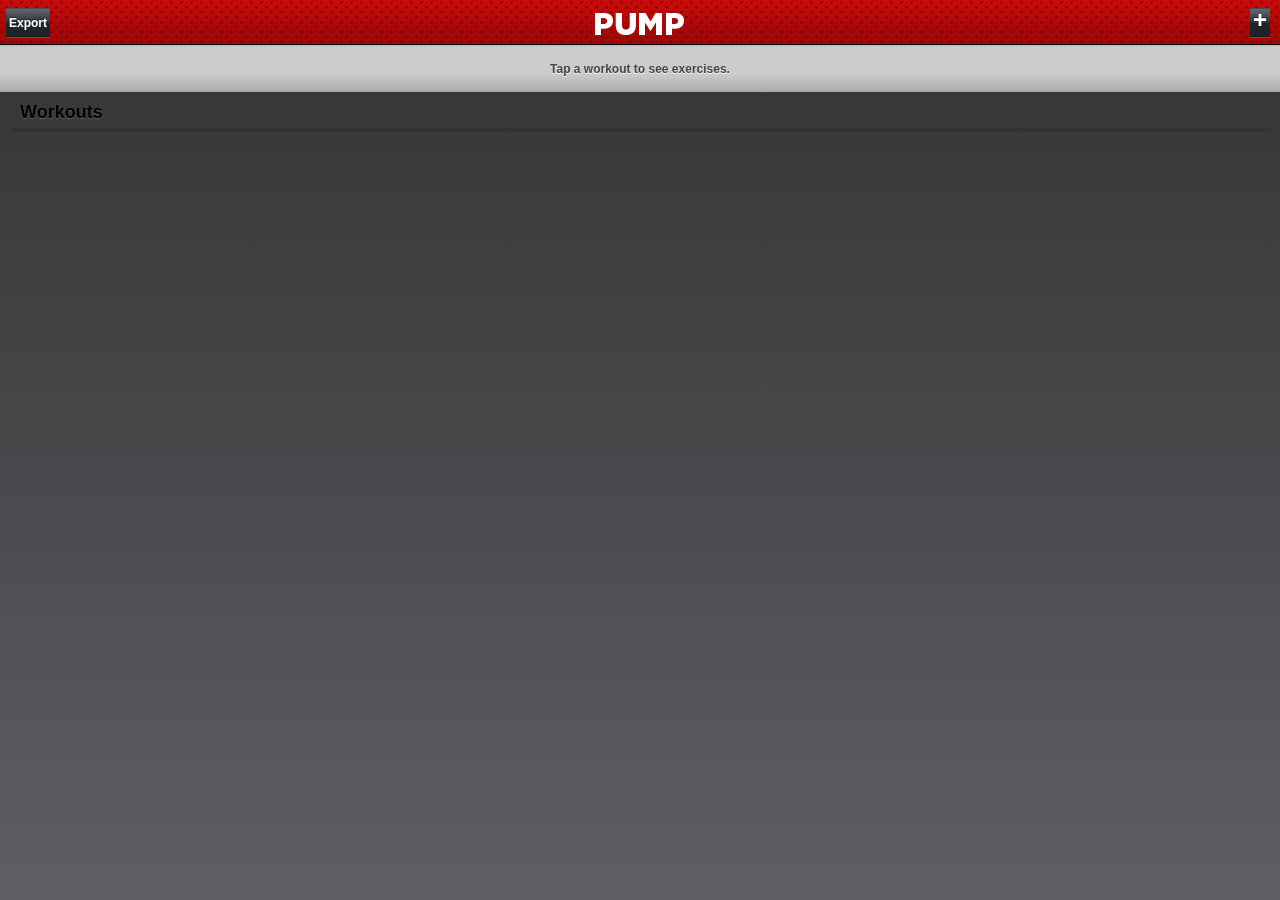
<file: index.html>
<!DOCTYPE html PUBLIC "-//W3C//DTD HTML 4.01//EN">
<html>
<head>
  <title>Pump</title>
  <link rel="shortcut icon" href="./favicon.ico">
  <style type="text/css" media="screen">@import "./jqtouch/jqtouch.css";</style>
  <style type="text/css" media="screen">@import "./themes/jqt/theme.css";</style>
  <style type="text/css" media="screen">@import "./pump.css";</style>
  <script src="./jqtouch/jquery-1.4.2.min.js" type="application/x-javascript" charset="utf-8"></script>
  <script src="./jqtouch/jqtouch.js" type="application/x-javascript" charset="utf-8"></script>
  <script src="./jqtouch/pump.js" type="application/x-javascript" charset="utf-8"></script>
</head>
<body>
<div id="jqt">
<div id="home" class="edgetoedge">
  <div class="toolbar">
    <a href="#export" class="button flip leftButton" id="exportButton">Export</a>
    <h1><img src="./pump_logo.png"></h1>
    <a href="#add_workout" class="add slideup" id="addWorkoutButton">+</a>
  </div>
  
  <div class="info">
    <p>Tap a workout to see exercises.</p>
  </div>
  <h2>Workouts</h2>
  
  <ul id="workouts" class="rounded">
    <!-- dynamically filled with workouts -->
  </ul>
</div>

<div id="ex">
  <div class="toolbar">
    <a class="back" href="#">Back</a>
    <h1>Workout</h1>
    <a href="#add_exercise" class="add slideup" data-identifier="x_add_exercise_button_placeholder" id="addExerciseButton">+</a>
  </div>
  <ul id="exercises" class="rounded">
    <!-- dynamically filled with exercises -->
  </ul>
</div>


<div id="rep">
  <div class="toolbar">
    <a class="back" href="#">Back</a>
    <h1>Record a Set</h1>
  </div>
  <div class="info">
    <p></p>
  </div>
  <form id="set_form" action="" method="post" accept-charset="utf-8">
    <input type="hidden" id="ex_id" value="x_add_set_hidden_input_placeholder">
    <h2>Add Set</h2>
    <ul class="rounded">
      <li>
         <input type="number" name="weight" class="weight" placeholder="Weight">
       </li>
      <li>
        <input type="number" name="reps" class="reps" placeholder="Reps">
      </li>
    </ul>
    <a href="#" class="grayButton submit">Pump Set</a>      
  </form>
  <!--<a href="#rep" data-identifier="x_next_exercise_placeholder" id="next_set" class="redButton slideleft">Next Exercise</a>-->
  
  <h2>Recorded Sets</h2>
  <ul id="sets">
    <li>None</li>
  </ul>
</div>

<div id="export">
  <div class="toolbar">
    <a class="back" href="#">Back</a>
    <h1>Export</h1>
  </div>
  <div class="info">
    <p></p>
  </div>
  <form id="export_form" action="" method="post" accept-charset="utf-8">
    <h2>Send to Email Address</h2>
    <ul class="rounded">
      <li>
        <input type="text" name="email" class="email" placeholder="Email Address">
      </li>
    </ul>
    <a href="#" id="em_submit" class="grayButton submit">Send Email</a>
  </form>

  <h2>Sending Sets</h2>
  <ul id="em_sets">
    <li>None</li>
  </ul>
</div>

<div id="add_workout">
  <div class="toolbar">
    <a class="cancel" href="#">Cancel</a>
    <h1>Add Workout</h1>
  </div>
  <div class="info">
    <p></p>
  </div>
  <form id="workout_form" action="" method="post" accept-charset="utf-8">
    <ul class="rounded">
      <li>
        <input type="text" name="workout_name" class="workout_name" placeholder="Workout Name">
      </li>
    </ul>
    <a href="#home" id="workout_submit" class="grayButton submit">Create Workout</a>
  </form>
</div>

<div id="add_exercise">
  <div class="toolbar">
    <a class="cancel" href="#">Cancel</a>
    <h1>Add Exercise</h1>
  </div>
  <div class="info">
    <p></p>
  </div>
  <form id="exercise_form" action="" method="post" accept-charset="utf-8">
    <input type="hidden" name="w_id" class="w_id" value="x_placeholder">
    <ul class="rounded">
      <li>
        <input type="text" name="exercise_name" class="exercise_name" placeholder="Exercise Name">    
      </li>
      <li><input type="text" name="exercise_info" class="exercise_info" placeholder="Exercise Info">
      </li>
    </ul>
    <a href="#ex" id="exercise_submit" class="grayButton submit">Create Exercise</a>
  </form>
</div>

</body>
</html>
</file>
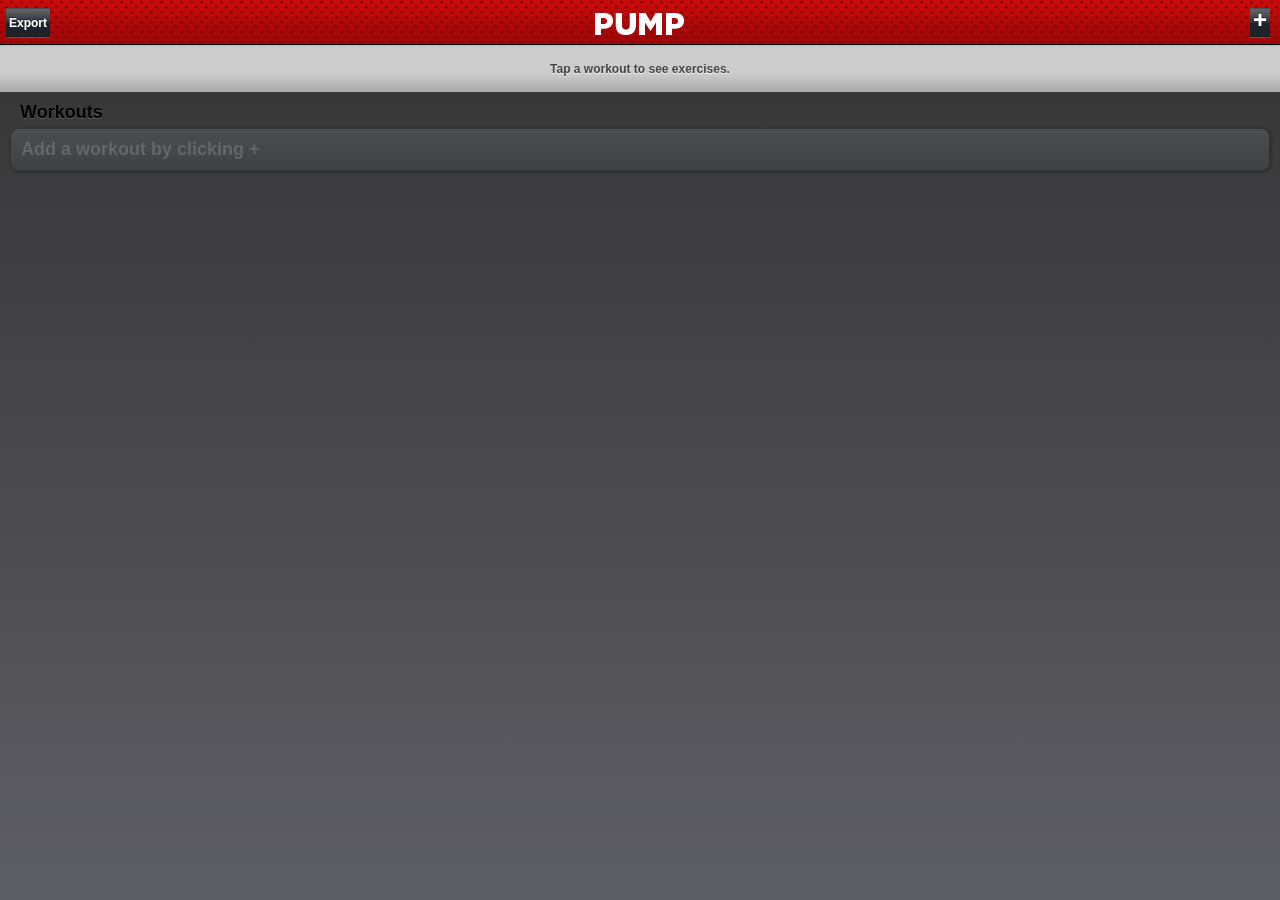
<file: www/index.html>
<!DOCTYPE html PUBLIC "-//W3C//DTD HTML 4.01//EN">
<html>
<head>
  <title>Pump</title>
  <link rel="shortcut icon" href="./favicon.ico">
  <style type="text/css" media="screen">@import "./jqtouch/jqtouch.css";</style>
  <style type="text/css" media="screen">@import "./themes/jqt/theme.css";</style>
  <style type="text/css" media="screen">@import "./pump.css";</style>
  <script src="./jqtouch/jquery-1.4.2.min.js" type="application/x-javascript" charset="utf-8"></script>
  <script src="./jqtouch/jqtouch.js" type="application/x-javascript" charset="utf-8"></script>
  <script src="./jqtouch/jquery.livequery.js" type="application/x-javascript" charset="utf-8"></script>
  <script src="./jqtouch/pump.js" type="application/x-javascript" charset="utf-8"></script>
</head>
<body>
<div id="jqt">
<div id="home">
  <div class="toolbar">
    <a href="#export" class="button flip leftButton" id="exportButton">Export</a>
    <h1><img src="./pump_logo.png"></h1>
    <a href="#add_workout" class="add slideup" id="addWorkoutButton">+</a>
  </div>
  
  <div class="info">
    <p>Tap a workout to see exercises.</p>
  </div>
  <h2>Workouts</h2>
  
  <ul id="workouts" class="rounded">
    <li>Add a workout by clicking +</li>
  </ul>
</div>

<div id="ex">
  <div class="toolbar">
    <a class="back" href="#">Back</a>
    <h1>Workout</h1>
    <a href="#add_exercise" class="add slideup" data-identifier="x_add_exercise_button_placeholder" id="addExerciseButton">+</a>
  </div>
  <h2>Exercises</h2>
  <ul id="exercises" class="rounded">
    <li>Add an exercise by clicking +</li>
  </ul>
</div>


<div id="rep">
  <div class="toolbar">
    <a class="back" href="#">Back</a>
    <h1>Record a Set</h1>
    <a class="button" id="nextButton" href="#">Next</a>
  </div>
  <div class="info">
    <p></p>
  </div>
  <form id="set_form" action="" method="post" accept-charset="utf-8">
    <input type="hidden" id="ex_id" value="x_add_set_hidden_input_placeholder">
    <h2>Add Set</h2>
    <ul class="rounded">
      <li>
         <input type="number" name="weight" class="weight" placeholder="Weight">
       </li>
      <li>
        <input type="number" name="reps" class="reps" placeholder="Reps">
      </li>
    </ul>
    <a href="#" class="grayButton submit">Pump Set</a>      
  </form>
  <!--<a href="#rep" data-identifier="x_next_exercise_placeholder" id="next_set" class="redButton slideleft">Next Exercise</a>-->
  
  <h2>Recorded Sets</h2>
  <ul id="sets">
    <li>None</li>
  </ul>
</div>

<div id="export">
  <div class="toolbar">
    <a class="back" href="#">Back</a>
    <h1>Export</h1>
  </div>
  <div class="info">
    <p></p>
  </div>
  <form id="export_form" action="" method="post" accept-charset="utf-8">
    <h2>Send to Email Address</h2>
    <ul class="rounded">
      <li>
        <input type="text" name="email" class="email" placeholder="Email Address">
      </li>
    </ul>
    <a href="#" id="em_submit" class="grayButton submit">Send Email</a>
  </form>

  <h2>Sending Sets</h2>
  <ul id="em_sets">
    <li>None</li>
  </ul>
</div>

<div id="add_workout">
  <div class="toolbar">
    <a class="cancel" href="#">Cancel</a>
    <h1>Add Workout</h1>
  </div>
  <div class="info">
    <p></p>
  </div>
  <form id="workout_form" action="" method="post" accept-charset="utf-8">
    <ul class="rounded">
      <li>
        <input type="text" name="workout_name" class="workout_name" placeholder="Workout Name">
      </li>
    </ul>
    <a href="#home" id="workout_submit" class="grayButton submit">Create Workout</a>
  </form>
</div>

<div id="add_exercise">
  <div class="toolbar">
    <a class="cancel" href="#">Cancel</a>
    <h1>Add Exercise</h1>
  </div>
  <div class="info">
    <p></p>
  </div>
  <form id="exercise_form" action="" method="post" accept-charset="utf-8">
    <input type="hidden" name="w_id" class="w_id" value="x_placeholder">
    <ul class="rounded">
      <li>
        <input type="text" name="exercise_name" class="exercise_name" placeholder="Exercise Name">    
      </li>
      <li><input type="text" name="exercise_info" class="exercise_info" placeholder="Exercise Notes">
      </li>
    </ul>
    <a href="#ex" id="exercise_submit" class="grayButton submit">Create Exercise</a>
  </form>
</div>

</body>
</html>
</file>
